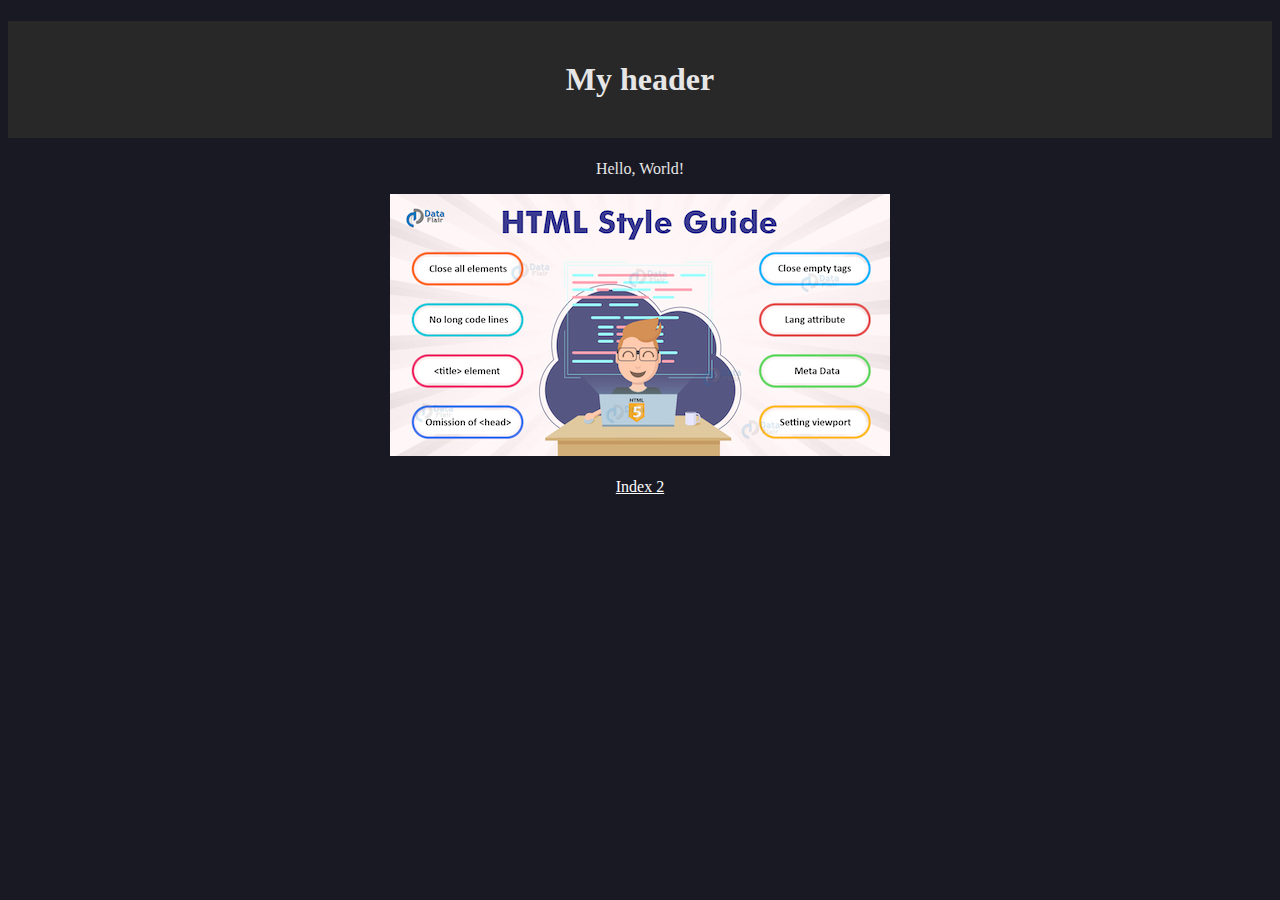
<file: index.html>
<!DOCTYPE html>
<!--ICD2O Unit 1-04 Style HTML-->
<html>
  <head>
    <title>My Second Webpage, With Style</title>
    <link rel="stylesheet" href="./css/style.css">
    <meta name="description" content="My second webpage with style">
    <meta name="keywords" content="ICD2O, mths">
    <meta name="author" content="Aimar Fernandez">
    <meta name="viewport" content="width+device-width, initial-scale=.1.0">
  </head>
  <body>
    <h1>My header</h1>
    <p>Hello, World!</p>
    <img src="./images/HTML-style-guide.jpeg" alt="style">
    <br>
    <br>
    <a href="./index2.html">Index 2</a>
  </body>
</html>
</file>
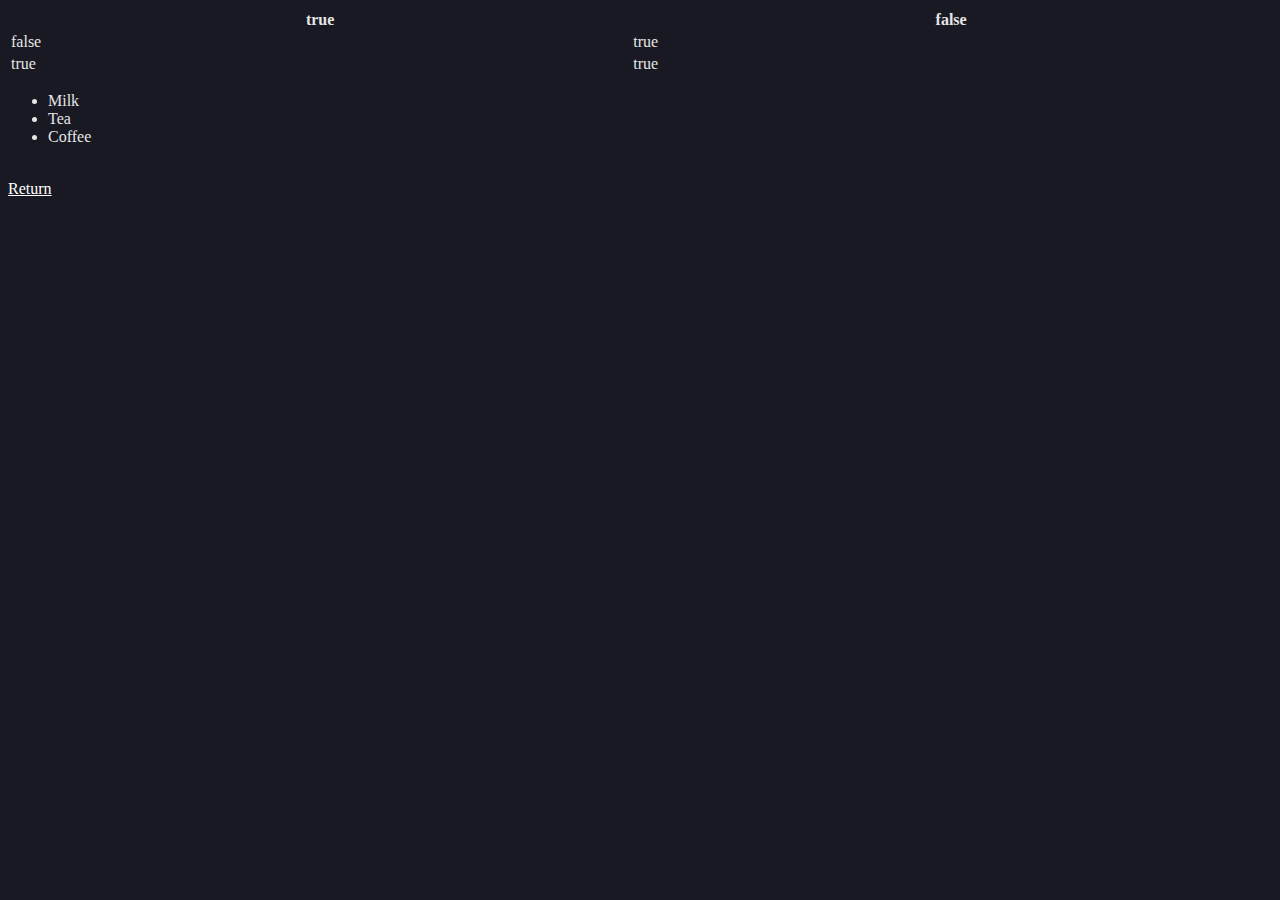
<file: index2.html>
<!DOCTYPE html>
<!--ICD2O Unit 1-04 Style HTML-->
<html>
  <head>
    <title>My Second Webpage, With Style</title>
    <link rel="stylesheet" href="./css/style2.css">
    <meta name="description" content="My third webpage with style">
    <meta name="keywords" content="ICD2O, mths">
    <meta name="author" content="Aimar Fernandez">
    <meta name="viewport" content="width+device-width, initial-scale=.1.0">
  </head>
  <body>
    <table>
      <tr>
        <th>true</th>
        <th>false</th>
      </tr>
      <tr>
        <td>false</td>
        <td>true</td>
      </tr>
      <tr>
        <td>true</td>
        <td>true</td>
      </tr>
    </table>
    <ul>
      <li>Milk</li>
      <li>Tea</li>
      <li>Coffee</li>
    </ul>
    <br>
    <a href="./index.html">Return</a>
  </body>
</file>
<file: css/style.css>
/* Created by: Aimar Fernandez
* Created on: Feb 2025
* This file contains the CSS for index.html
*/
h1 {
  background-color: rgb(40, 40, 40);
  color: rgb(230, 230, 230);
  padding: 40px;
  text-align: center;
}

body {
  background-color: rgb(25, 25, 35);
  color: rgb(230, 230, 230);
  text-align: center;
  font: bold;
  
}

a {
  color: white;
}
</file>
<file: css/style2.css>
/* Created by: Aimar Fernandez
* Created on: Feb 2025
* This file contains the CSS for index2.html
*/
body {
  background-color: rgb(25, 25, 35);
  color: rgb(230, 230, 230);
  font: bold;

}

table {
  width:100%;
}

table, td, tr {
  border: 4px black
}

a {
  color: white;
}
</file>
